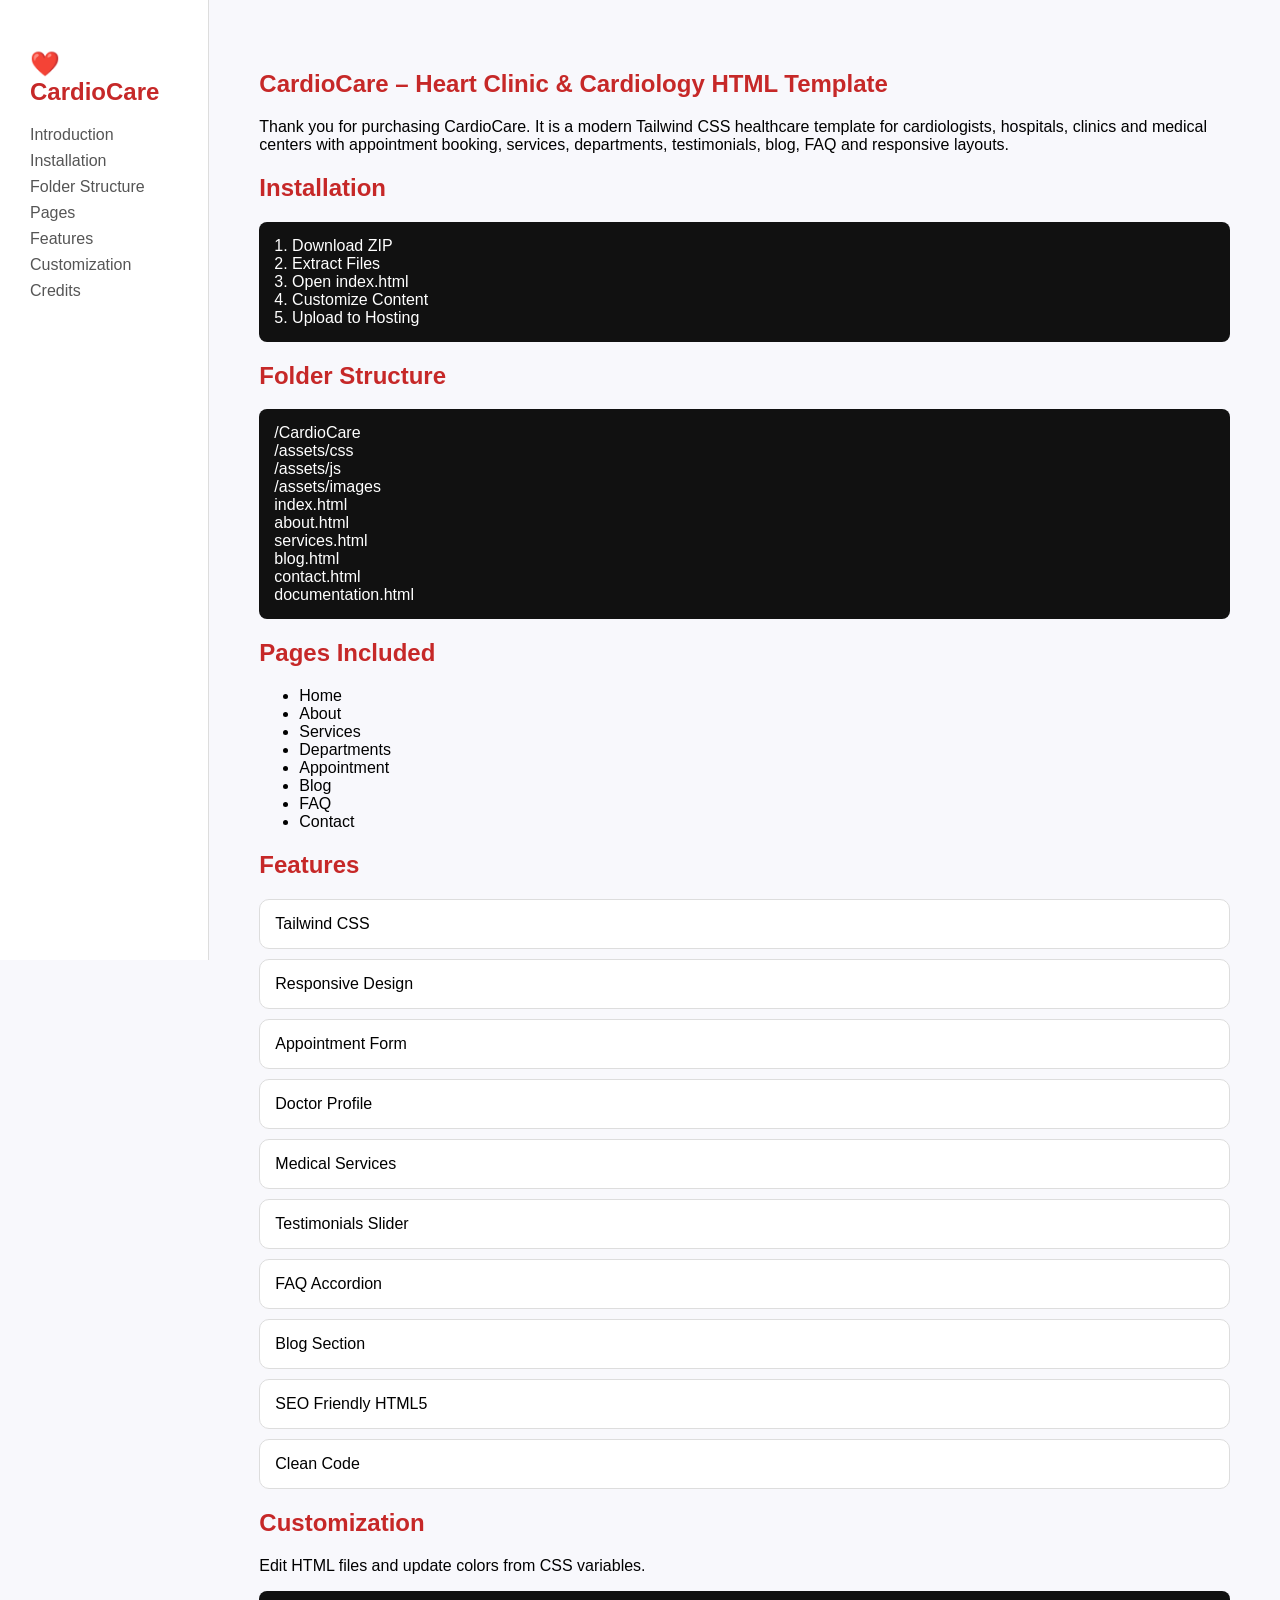
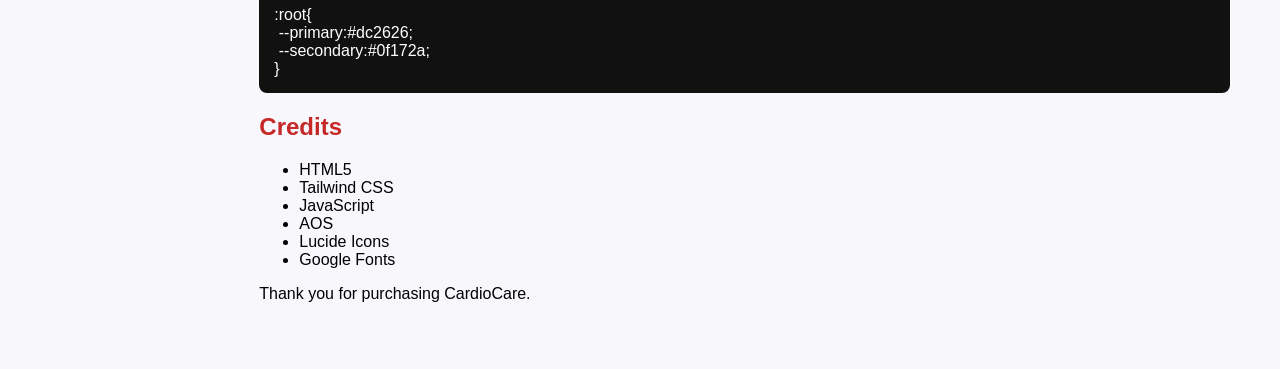
<file: document/index.html>
<!DOCTYPE html>
<html lang="en">
<head>
<meta charset="UTF-8">
<meta name="viewport" content="width=device-width,initial-scale=1">
<title>CardioCare Documentation</title>
<style>
body{font-family:Arial,sans-serif;background:#f8f8fc;margin:0;display:flex}
.sidebar{width:260px;background:#fff;padding:30px;position:sticky;top:0;height:100vh;border-right:1px solid #ddd}
.sidebar a{display:block;margin:8px 0;color:#555;text-decoration:none}
.content{padding:50px;max-width:1000px}
h1,h2{color:#c62828}
.code{background:#111;color:#fff;padding:15px;border-radius:8px;white-space:pre-wrap}
.card{border:1px solid #ddd;padding:15px;border-radius:10px;margin:10px 0;background:#fff}
@media(max-width:768px){body{display:block}.sidebar{width:100%;height:auto;position:relative}}
</style>
</head>
<body>
<div class="sidebar">
<h2>❤️ CardioCare</h2>
<a href="#intro">Introduction</a>
<a href="#install">Installation</a>
<a href="#structure">Folder Structure</a>
<a href="#pages">Pages</a>
<a href="#features">Features</a>
<a href="#custom">Customization</a>
<a href="#credits">Credits</a>
</div>
<div class="content">
<section id="intro"><h1>CardioCare – Heart Clinic & Cardiology HTML Template</h1>
<p>Thank you for purchasing CardioCare. It is a modern Tailwind CSS healthcare template for cardiologists, hospitals, clinics and medical centers with appointment booking, services, departments, testimonials, blog, FAQ and responsive layouts.</p></section>

<section id="install"><h2>Installation</h2><div class="code">1. Download ZIP
2. Extract Files
3. Open index.html
4. Customize Content
5. Upload to Hosting</div></section>

<section id="structure"><h2>Folder Structure</h2><div class="code">/CardioCare
/assets/css
/assets/js
/assets/images
index.html
about.html
services.html
blog.html
contact.html
documentation.html</div></section>

<section id="pages"><h2>Pages Included</h2>
<ul>
<li>Home</li><li>About</li><li>Services</li><li>Departments</li>
<li>Appointment</li><li>Blog</li><li>FAQ</li><li>Contact</li>
</ul></section>

<section id="features"><h2>Features</h2>
<div class="card">Tailwind CSS</div>
<div class="card">Responsive Design</div>
<div class="card">Appointment Form</div>
<div class="card">Doctor Profile</div>
<div class="card">Medical Services</div>
<div class="card">Testimonials Slider</div>
<div class="card">FAQ Accordion</div>
<div class="card">Blog Section</div>
<div class="card">SEO Friendly HTML5</div>
<div class="card">Clean Code</div>
</section>

<section id="custom"><h2>Customization</h2>
<p>Edit HTML files and update colors from CSS variables.</p>
<div class="code">:root{
 --primary:#dc2626;
 --secondary:#0f172a;
}</div></section>

<section id="credits"><h2>Credits</h2>
<ul>
<li>HTML5</li><li>Tailwind CSS</li><li>JavaScript</li><li>AOS</li><li>Lucide Icons</li><li>Google Fonts</li></ul>
<p>Thank you for purchasing CardioCare.</p>
</section>
</div>
</body></html>
</file>
